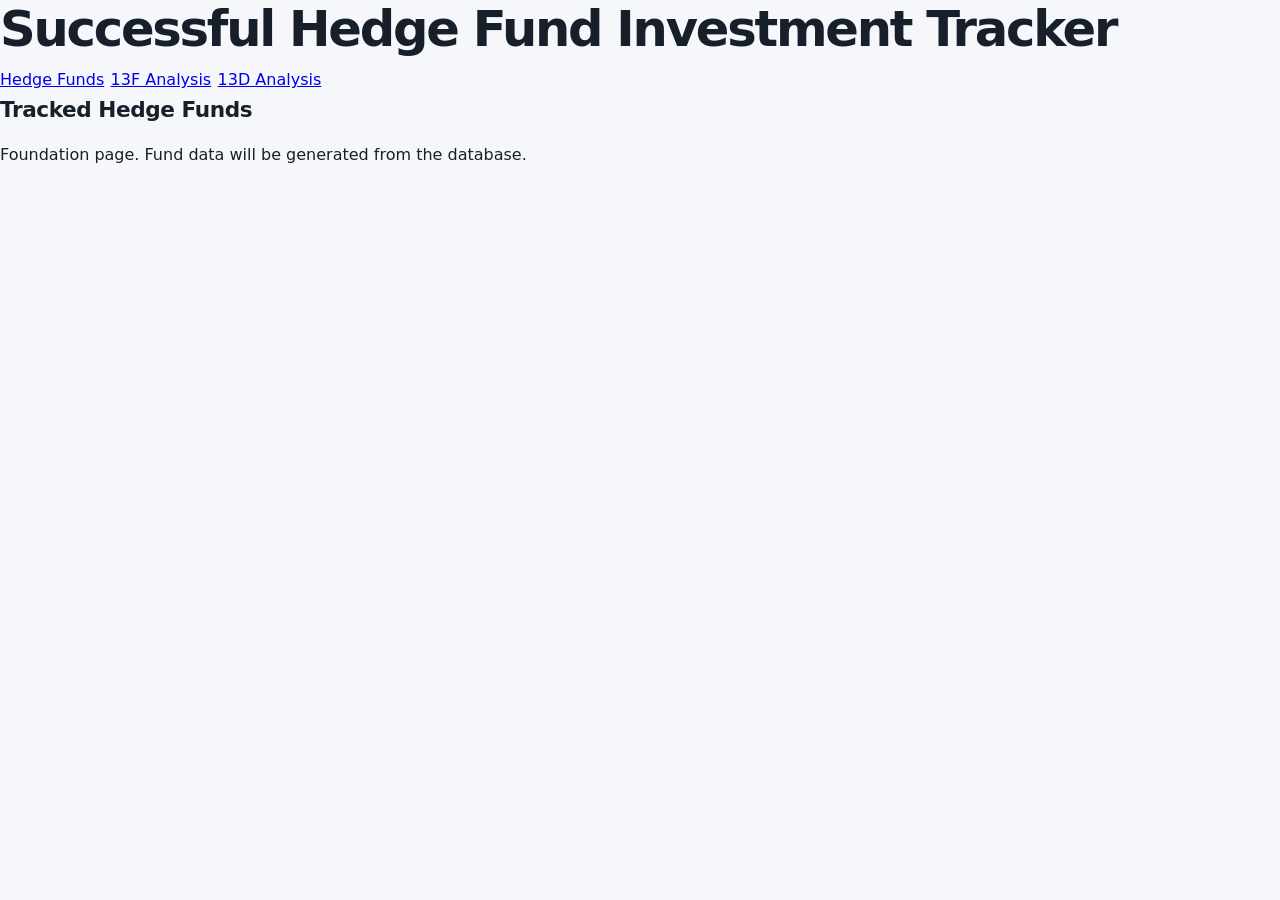
<file: website/index.html>
<!doctype html>
<html lang="en"><head><meta charset="utf-8"><meta name="viewport" content="width=device-width,initial-scale=1">
<title>Successful Hedge Fund Investment Tracker</title><link rel="stylesheet" href="css/style.css"></head>
<body><header><h1>Successful Hedge Fund Investment Tracker</h1>
<nav><a href="index.html">Hedge Funds</a><a href="13f-analysis.html">13F Analysis</a><a href="13d-analysis.html">13D Analysis</a></nav></header>
<main><h2>Tracked Hedge Funds</h2><p>Foundation page. Fund data will be generated from the database.</p></main></body></html>
</file>
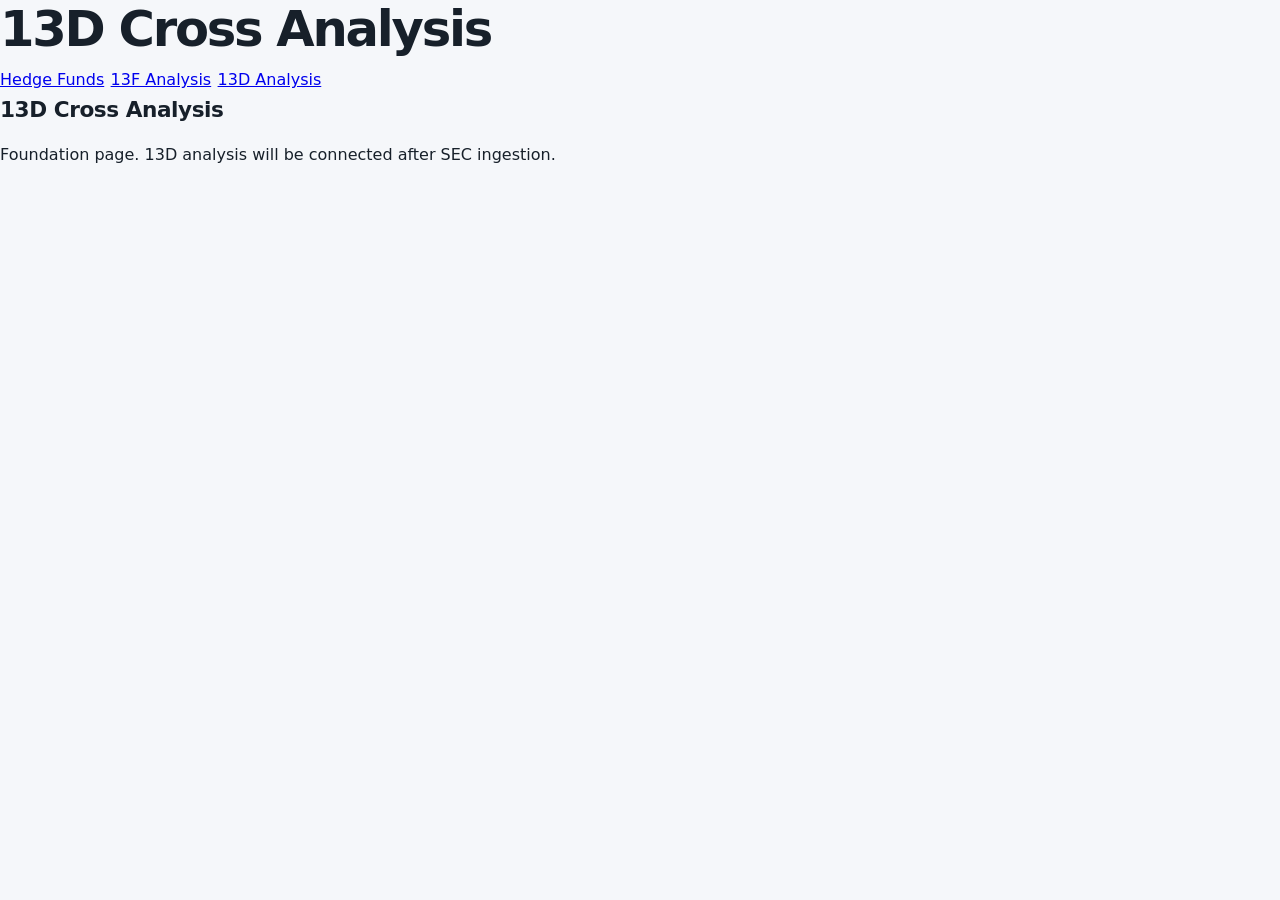
<file: website/13d-analysis.html>
<!doctype html><html lang="en"><head><meta charset="utf-8"><meta name="viewport" content="width=device-width,initial-scale=1"><title>13D Cross Analysis</title><link rel="stylesheet" href="css/style.css"></head>
<body><header><h1>13D Cross Analysis</h1><nav><a href="index.html">Hedge Funds</a><a href="13f-analysis.html">13F Analysis</a><a href="13d-analysis.html">13D Analysis</a></nav></header>
<main><h2>13D Cross Analysis</h2><p>Foundation page. 13D analysis will be connected after SEC ingestion.</p></main></body></html>
</file>
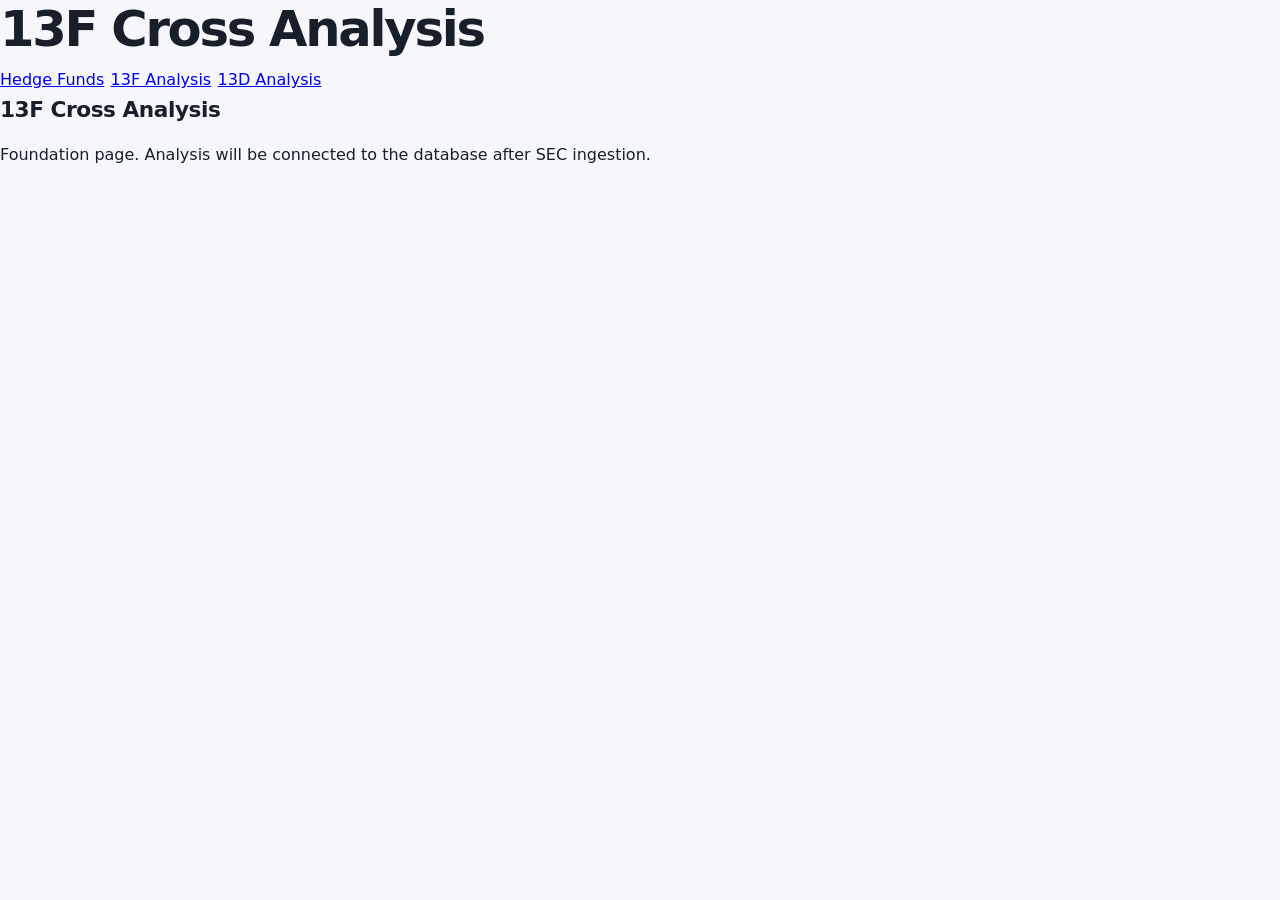
<file: website/13f-analysis.html>
<!doctype html><html lang="en"><head><meta charset="utf-8"><meta name="viewport" content="width=device-width,initial-scale=1"><title>13F Cross Analysis</title><link rel="stylesheet" href="css/style.css"></head>
<body><header><h1>13F Cross Analysis</h1><nav><a href="index.html">Hedge Funds</a><a href="13f-analysis.html">13F Analysis</a><a href="13d-analysis.html">13D Analysis</a></nav></header>
<main><h2>13F Cross Analysis</h2><p>Foundation page. Analysis will be connected to the database after SEC ingestion.</p></main></body></html>
</file>
<file: website/css/style.css>
*{box-sizing:border-box}
:root{--bg:#f5f7fa;--panel:#fff;--text:#17202a;--muted:#687386;--line:#e2e7ee;--accent:#1f5eff;--header:#101820}
body{margin:0;font-family:Inter,ui-sans-serif,system-ui,-apple-system,BlinkMacSystemFont,"Segoe UI",sans-serif;background:var(--bg);color:var(--text);line-height:1.5}
.site-header{background:var(--header);color:#fff;border-bottom:1px solid #26313d}.header-inner{max-width:1280px;margin:auto;padding:1.15rem 1.5rem;display:flex;align-items:center;justify-content:space-between;gap:2rem}
.brand{color:#fff;text-decoration:none;font-weight:750;letter-spacing:-.02em}nav{display:flex;gap:.4rem}.nav-link{color:#aeb8c5;text-decoration:none;padding:.55rem .8rem;border-radius:7px;font-size:.95rem}.nav-link:hover,.nav-link.active{color:#fff;background:#202c38}
.container{max-width:1280px;margin:0 auto;padding:3rem 1.5rem 5rem}.hero{margin-bottom:2.2rem;max-width:850px}.hero.compact{margin-bottom:1.5rem}.eyebrow{text-transform:uppercase;letter-spacing:.11em;font-size:.72rem;font-weight:800;color:var(--accent);margin:0 0 .45rem}
h1{font-size:clamp(2rem,4vw,3.1rem);line-height:1.05;letter-spacing:-.045em;margin:.2rem 0 .8rem}h2{font-size:1.35rem;letter-spacing:-.02em;margin:.15rem 0}h3{margin:0;font-size:1.15rem}.hero p{color:var(--muted);font-size:1.05rem}.hero .as-of,.as-of{font-size:.9rem;margin-top:1rem}
.fund-grid{display:grid;grid-template-columns:repeat(2,minmax(0,1fr));gap:1rem}.fund-card{display:block;background:var(--panel);border:1px solid var(--line);border-radius:14px;padding:1.3rem;color:inherit;text-decoration:none;box-shadow:0 2px 8px rgba(16,24,32,.03);transition:transform .15s,border-color .15s,box-shadow .15s}.fund-card:hover{transform:translateY(-2px);border-color:#bdc8d8;box-shadow:0 8px 25px rgba(16,24,32,.08)}
.fund-card-top,.heading-row,.section-heading,.toolbar{display:flex;align-items:center;justify-content:space-between;gap:1rem}.arrow{font-size:1.25rem;color:var(--muted)}.fund-meta,.subtle,.muted,.table-note{color:var(--muted);font-size:.82rem}
.metrics{display:grid;grid-template-columns:repeat(3,1fr);gap:.6rem;margin:1.2rem 0}.metrics div{background:#f7f9fb;border-radius:9px;padding:.75rem}.metrics span{display:block;color:var(--muted);font-size:.72rem;margin-bottom:.15rem}.metrics strong{font-size:1.05rem}
.tags{display:flex;flex-wrap:wrap;gap:.4rem}.tag{font-size:.72rem;padding:.25rem .5rem;border:1px solid var(--line);border-radius:999px;color:#4b596a;background:#fafbfc}
.page-heading{margin-bottom:1.8rem}.back{color:var(--muted);text-decoration:none;font-size:.85rem}.back:hover{color:var(--text)}.subtitle{color:var(--muted);margin:0}
.button{display:inline-block;background:var(--text);color:#fff;text-decoration:none;border-radius:8px;padding:.65rem .9rem;font-size:.85rem;font-weight:650}
.info-grid{display:grid;grid-template-columns:repeat(4,1fr);gap:.8rem;margin-bottom:1rem}.info-card{background:var(--panel);border:1px solid var(--line);border-radius:10px;padding:1rem}.info-card span{display:block;color:var(--muted);font-size:.72rem;text-transform:uppercase;letter-spacing:.06em}.info-card strong{display:block;margin-top:.3rem;font-size:.92rem;overflow-wrap:anywhere}
.panel{background:var(--panel);border:1px solid var(--line);border-radius:14px;margin:1rem 0;padding:1.25rem;overflow:hidden}.period{font-size:.78rem;color:var(--muted);background:#f3f6fa;border-radius:999px;padding:.35rem .6rem}
.table-wrap{overflow-x:auto;margin:1rem -1.25rem -1.25rem}table{border-collapse:collapse;width:100%;font-size:.86rem}th,td{text-align:left;padding:.75rem 1.25rem;border-top:1px solid var(--line);white-space:nowrap}th{font-size:.7rem;text-transform:uppercase;letter-spacing:.06em;color:var(--muted);background:#fafbfc}td strong{font-weight:650}.subtle{display:block}
.status{display:inline-block;border-radius:999px;padding:.22rem .5rem;font-size:.7rem;font-weight:700;text-transform:capitalize}.status-increased,.status-new{background:#e9f8ef;color:#17733c}.status-reduced,.status-exited{background:#fff0f0;color:#b42318}.status-unchanged,.status-unknown{background:#f1f3f5;color:#687386}.table-note{padding:1rem 1.25rem;margin:0}
.toolbar{padding-bottom:.2rem}.toolbar label{font-size:.8rem;color:var(--muted);display:flex;align-items:center;gap:.5rem}select{border:1px solid var(--line);border-radius:7px;background:#fff;padding:.45rem .6rem;color:var(--text)}[hidden]{display:none}
@media(max-width:800px){.fund-grid{grid-template-columns:1fr}.info-grid{grid-template-columns:repeat(2,1fr)}.header-inner{align-items:flex-start;flex-direction:column;gap:.7rem}.heading-row{align-items:flex-start;flex-direction:column}}@media(max-width:500px){.container{padding:2rem 1rem 4rem}.info-grid{grid-template-columns:1fr}.metrics{gap:.4rem}.metrics div{padding:.55rem}.metrics strong{font-size:.95rem}.fund-card{padding:1rem}}

.filter-panel{padding-bottom:1.4rem}.filter-section{padding:1rem 0;border-top:1px solid var(--line)}.filter-label{display:block;font-size:.72rem;font-weight:800;text-transform:uppercase;letter-spacing:.07em;color:var(--muted);margin-bottom:.65rem}.filter-chips{display:flex;flex-wrap:wrap;gap:.45rem}.filter-chip{position:relative;cursor:pointer}.filter-chip input{position:absolute;opacity:0;pointer-events:none}.filter-chip span{display:block;padding:.4rem .65rem;border:1px solid var(--line);border-radius:999px;background:#fafbfc;color:#4b596a;font-size:.76rem;transition:.12s}.filter-chip:hover span{border-color:#bdc8d8}.filter-chip input:checked+span{background:#eaf0ff;border-color:#9eb8ff;color:#1647c7;font-weight:700}.filter-row{display:grid;grid-template-columns:repeat(4,minmax(0,1fr));gap:.8rem;padding-top:1rem}.filter-row label{display:flex;flex-direction:column;gap:.35rem;font-size:.72rem;font-weight:700;color:var(--muted)}.filter-row input,.filter-row select{width:100%;min-width:0;font:inherit;font-weight:400}.text-button,.sort-button{border:0;background:transparent;color:var(--accent);cursor:pointer;font:inherit;font-size:.78rem;font-weight:700}.sort-button{font-size:1rem;padding:.15rem .35rem}.empty-state{padding:2rem;text-align:center;color:var(--muted)}@media(max-width:900px){.filter-row{grid-template-columns:repeat(2,minmax(0,1fr))}}@media(max-width:500px){.filter-row{grid-template-columns:1fr}.section-heading{align-items:flex-start}}

.table-sort{display:inline-flex;align-items:center;gap:.4rem;padding:0;border:0;background:transparent;color:inherit;font:inherit;font-weight:800;text-transform:inherit;letter-spacing:inherit;cursor:pointer}.table-sort:hover{color:var(--accent)}.table-sort span{font-size:.9rem;color:var(--accent)}.sortable-table th[aria-sort="descending"] .table-sort,.sortable-table th[aria-sort="ascending"] .table-sort{color:var(--accent)}

.guide-link{display:inline-flex;align-items:center;gap:.4rem;color:var(--accent);font-size:.88rem;font-weight:750;text-decoration:none}.guide-link:hover{text-decoration:underline}.guide-panel{max-width:920px;padding:1.5rem 1.6rem}.guide-panel p{color:#465365}.guide-panel h2{margin-bottom:.8rem}.guide-panel ul{padding-left:1.3rem;color:#465365}.guide-panel li{padding:.22rem 0}.guide-source{max-width:920px;color:var(--muted);font-size:.85rem}.guide-source a{color:var(--accent)}
</file>
